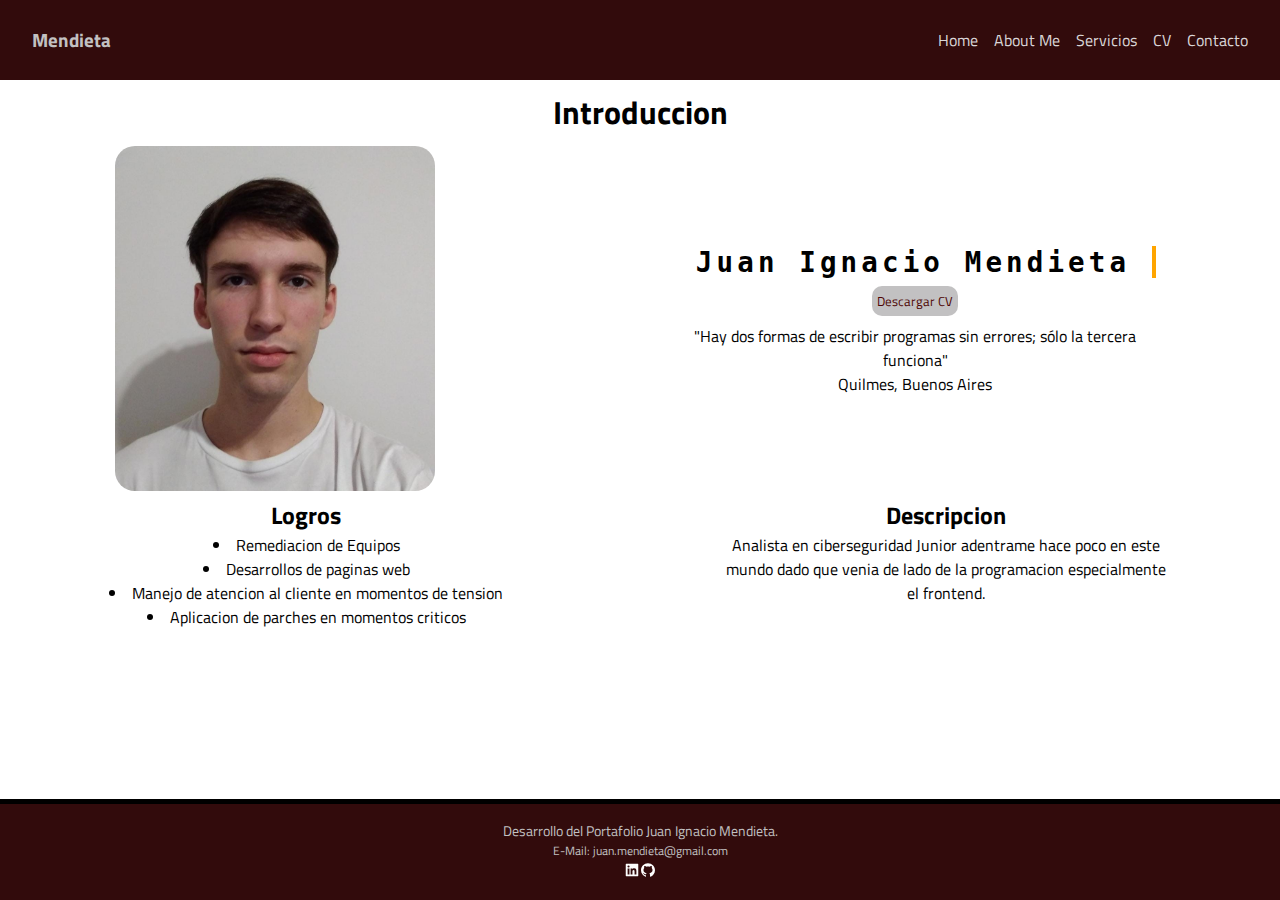
<file: index.html>
<!DOCTYPE html>
<html lang="en">

<head>
  <meta charset="UTF-8">
  <link rel="stylesheet" href="style.css">
  <meta name="viewport" content="width=device-width, initial-scale=1.0">
  <link rel="stylesheet" href="https://cdn.jsdelivr.net/npm/bootstrap-icons@1.10.3/font/bootstrap-icons.css">

  <title>Portafolio</title>


</head>

<body>
  <header id="header">
    <h3>Mendieta</h3>
    <button id="abrir" class="abrir-menu"><i class="bi bi-list"></i></button>
    <nav class="nav" id="nav">
      <button class="cerrar-menu" id="cerrar"><i class="bi bi-x"></i></button>
      <ul class="nav-list">
        <li><a href="./index.html">Home</a></li>
        <li><a href="./aboutme.html">About Me</a></li>
        <li><a href="./servicios.html">Servicios</a></li>
        <li><a href="./cv.html">CV</a></li>
        <li><a href="./contacto.html">Contacto</a></li>
      </ul>
    </nav>
  </header>
  <main>
    <button id="scrollToTopBtn" style="display: none;">↑</button>

    <h1 class="Introduccion-h1">Introduccion</h1>
    <div class="introduction">
      <figure class="ft-perfil">
        <img src="public/Foto.jpg" alt="github" />
      </figure>

      <div class="introduction-data">
        <div class="typewriter">
          <h1>Juan Ignacio Mendieta</h1>
        </div>

        <a href="public/Juan Ignacio Mendieta.pdf" download="Curriculum Juan Ignacio Mendieta">
          <button variant="outlined" class="bt-download">
            Descargar CV
          </button>
        </a>

        <div class="frase">
          "Hay dos formas de escribir programas sin errores; sólo la tercera
          funciona"
          <p>Quilmes, Buenos Aires</p>
        </div>
      </div>
    </div>

    <div class="lyd">
      <div>
        <h2>Logros</h2>
        <ul>
          <li>Remediacion de Equipos</li>
          <li>Desarrollos de paginas web</li>
          <li>Manejo de atencion al cliente en momentos de tension</li>
          <li>Aplicacion de parches en momentos criticos</li>
        </ul>
      </div>
      <div class="breve">
        <h2>Descripcion</h2>
        <p class="breveD">
          Analista en ciberseguridad Junior adentrame hace poco en este mundo dado que venia de lado de la programacion
          especialmente el frontend.
        </p>
      </div>
    </div>
  </main>
  <footer>
    <div>
      <div class="ft1-p1">Desarrollo del Portafolio Juan Ignacio Mendieta.</div>
      <p class="ft1-p2">E-Mail: juan.mendieta@gmail.com</p>
      <div><a class="icon" href="https://www.linkedin.com/in/juan-ignacio-mendieta/"><svg stroke="currentColor"
            fill="currentColor" stroke-width="0" viewBox="0 0 1024 1024" height="1em" width="1em"
            xmlns="http://www.w3.org/2000/svg">
            <path
              d="M880 112H144c-17.7 0-32 14.3-32 32v736c0 17.7 14.3 32 32 32h736c17.7 0 32-14.3 32-32V144c0-17.7-14.3-32-32-32zM349.3 793.7H230.6V411.9h118.7v381.8zm-59.3-434a68.8 68.8 0 1 1 68.8-68.8c-.1 38-30.9 68.8-68.8 68.8zm503.7 434H675.1V608c0-44.3-.8-101.2-61.7-101.2-61.7 0-71.2 48.2-71.2 98v188.9H423.7V411.9h113.8v52.2h1.6c15.8-30 54.5-61.7 112.3-61.7 120.2 0 142.3 79.1 142.3 181.9v209.4z">
            </path>
          </svg></a><a class="icon" href="https://github.com/JuanxIG"><svg stroke="currentColor" fill="currentColor"
            stroke-width="0" viewBox="0 0 1024 1024" height="1em" width="1em" xmlns="http://www.w3.org/2000/svg">
            <path
              d="M511.6 76.3C264.3 76.2 64 276.4 64 523.5 64 718.9 189.3 885 363.8 946c23.5 5.9 19.9-10.8 19.9-22.2v-77.5c-135.7 15.9-141.2-73.9-150.3-88.9C215 726 171.5 718 184.5 703c30.9-15.9 62.4 4 98.9 57.9 26.4 39.1 77.9 32.5 104 26 5.7-23.5 17.9-44.5 34.7-60.8-140.6-25.2-199.2-111-199.2-213 0-49.5 16.3-95 48.3-131.7-20.4-60.5 1.9-112.3 4.9-120 58.1-5.2 118.5 41.6 123.2 45.3 33-8.9 70.7-13.6 112.9-13.6 42.4 0 80.2 4.9 113.5 13.9 11.3-8.6 67.3-48.8 121.3-43.9 2.9 7.7 24.7 58.3 5.5 118 32.4 36.8 48.9 82.7 48.9 132.3 0 102.2-59 188.1-200 212.9a127.5 127.5 0 0 1 38.1 91v112.5c.8 9 0 17.9 15 17.9 177.1-59.7 304.6-227 304.6-424.1 0-247.2-200.4-447.3-447.5-447.3z">
            </path>
          </svg></a></div>
    </div>
  </footer>
  

  <script src="./main.js"></script>
  <script src="./scroll.js"></script>

</body>

</html>
</file>
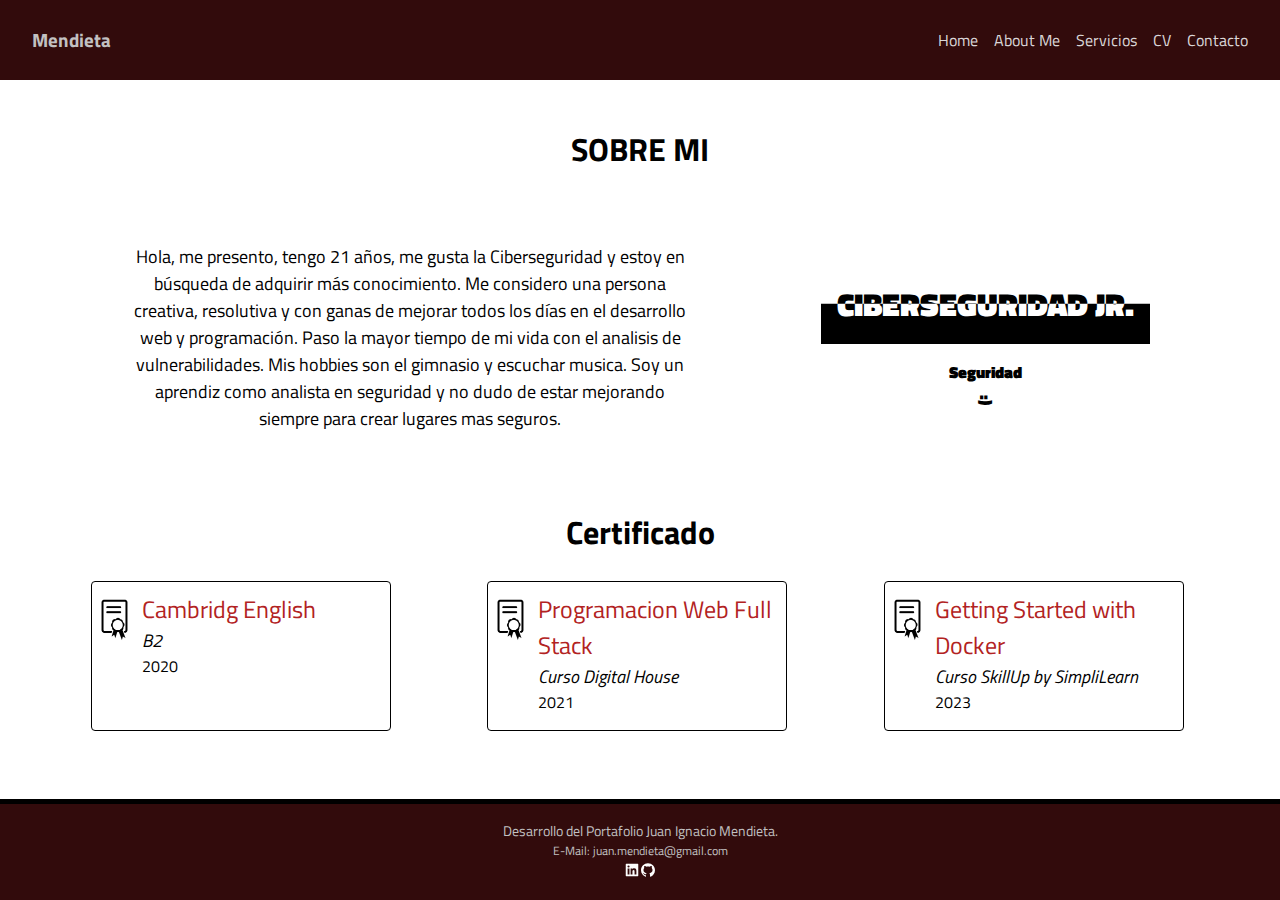
<file: aboutme.html>
<!DOCTYPE html>
<html lang="en">
<head>
    <meta charset="UTF-8">
    <meta name="viewport" content="width=device-width, initial-scale=1.0">
    <link rel="stylesheet" href="style.css">
    <link rel="stylesheet" href="https://cdn.jsdelivr.net/npm/bootstrap-icons@1.10.3/font/bootstrap-icons.css">

    <title>Document</title>
</head>
<body>
    <header id="header">
        <h3>Mendieta</h3>
        <button id="abrir" class="abrir-menu"><i class="bi bi-list"></i></button>
        <nav class="nav" id="nav">
            <button class="cerrar-menu" id="cerrar"><i class="bi bi-x"></i></button>
            <ul class="nav-list">
                <li><a href="./index.html">Home</a></li>
                <li><a href="./aboutme.html">About Me</a></li>
                <li><a href="./servicios.html">Servicios</a></li>
                <li><a href="./cv.html">CV</a></li>
                <li><a href="./contacto.html">Contacto</a></li>
            </ul>
        </nav>
      </header>
    <main class="mainAbout">
    <button id="scrollToTopBtn" style="display: none;">↑</button>
    <h1 class="about">SOBRE MI</h1>
    <div class="aboutMe">
        <p class="aboutMe-text">
          Hola, me presento, tengo 21 años, me gusta la Ciberseguridad y estoy en
          búsqueda de adquirir más conocimiento. Me considero una persona
          creativa, resolutiva y con ganas de mejorar todos los días en el
          desarrollo web y programación. Paso la mayor tiempo de mi vida con el
          analisis de vulnerabilidades. Mis hobbies son el gimnasio y escuchar musica. Soy un
          aprendiz como analista en seguridad y no dudo de estar mejorando siempre para crear 
          lugares mas seguros.
        </p>
        <div class="container">
          <div class="text-box">
            <h1 class="aboutMe-h1">CIBERSEGURIDAD JR.</h1>
            <h1 class="aboutMe-h1">CIBERSEGURIDAD JR.</h1>
          </div>
          <p class="aboutMe-p">
            Seguridad<span>:)</span>
          </p>
        </div>
    </div>
    <h1 class="general-h1">Certificado</h1>
    <div class="certificado">
      <div class="certificado-individual">
        <img src=public/image.png alt=certificado class="foto-certificado" />
        <div>
          <p class="nombre-certificado">Cambridg English</p>
          <p class="descripcion-certificado">B2</p>
          <p class="fecha-certificado">2020</p>
        </div>
      </div>
      <div class="certificado-individual">
        <img src=public/image.png alt=certificado class="foto-certificado" />
        <div>
          <p class="nombre-certificado">Programacion Web Full Stack</p>
          <p class="descripcion-certificado">Curso Digital House</p>
          <p class="fecha-certificado">2021</p>
        </div>
      </div>
      <div class="certificado-individual">
        <img src=public/image.png alt=certificado class="foto-certificado" />
        <div>
          <p class="nombre-certificado">Getting Started with Docker</p>
          <p class="descripcion-certificado">Curso SkillUp by SimpliLearn</p>
          <p class="fecha-certificado">2023</p>
        </div>
      </div>
    </div>
    </main>
    <footer>
      <div>
        <div class="ft1-p1">Desarrollo del Portafolio Juan Ignacio Mendieta.</div>
        <p class="ft1-p2">E-Mail: juan.mendieta@gmail.com</p>
        <div><a class="icon" href="https://www.linkedin.com/in/juan-ignacio-mendieta/"><svg stroke="currentColor"
              fill="currentColor" stroke-width="0" viewBox="0 0 1024 1024" height="1em" width="1em"
              xmlns="http://www.w3.org/2000/svg">
              <path
                d="M880 112H144c-17.7 0-32 14.3-32 32v736c0 17.7 14.3 32 32 32h736c17.7 0 32-14.3 32-32V144c0-17.7-14.3-32-32-32zM349.3 793.7H230.6V411.9h118.7v381.8zm-59.3-434a68.8 68.8 0 1 1 68.8-68.8c-.1 38-30.9 68.8-68.8 68.8zm503.7 434H675.1V608c0-44.3-.8-101.2-61.7-101.2-61.7 0-71.2 48.2-71.2 98v188.9H423.7V411.9h113.8v52.2h1.6c15.8-30 54.5-61.7 112.3-61.7 120.2 0 142.3 79.1 142.3 181.9v209.4z">
              </path>
            </svg></a><a class="icon" href="https://github.com/JuanxIG"><svg stroke="currentColor" fill="currentColor"
              stroke-width="0" viewBox="0 0 1024 1024" height="1em" width="1em" xmlns="http://www.w3.org/2000/svg">
              <path
                d="M511.6 76.3C264.3 76.2 64 276.4 64 523.5 64 718.9 189.3 885 363.8 946c23.5 5.9 19.9-10.8 19.9-22.2v-77.5c-135.7 15.9-141.2-73.9-150.3-88.9C215 726 171.5 718 184.5 703c30.9-15.9 62.4 4 98.9 57.9 26.4 39.1 77.9 32.5 104 26 5.7-23.5 17.9-44.5 34.7-60.8-140.6-25.2-199.2-111-199.2-213 0-49.5 16.3-95 48.3-131.7-20.4-60.5 1.9-112.3 4.9-120 58.1-5.2 118.5 41.6 123.2 45.3 33-8.9 70.7-13.6 112.9-13.6 42.4 0 80.2 4.9 113.5 13.9 11.3-8.6 67.3-48.8 121.3-43.9 2.9 7.7 24.7 58.3 5.5 118 32.4 36.8 48.9 82.7 48.9 132.3 0 102.2-59 188.1-200 212.9a127.5 127.5 0 0 1 38.1 91v112.5c.8 9 0 17.9 15 17.9 177.1-59.7 304.6-227 304.6-424.1 0-247.2-200.4-447.3-447.5-447.3z">
              </path>
            </svg></a></div>
      </div>
    </footer>
    <script src="./main.js"></script>
    <script src="./scroll.js"></script>

</body>
</html>
</file>
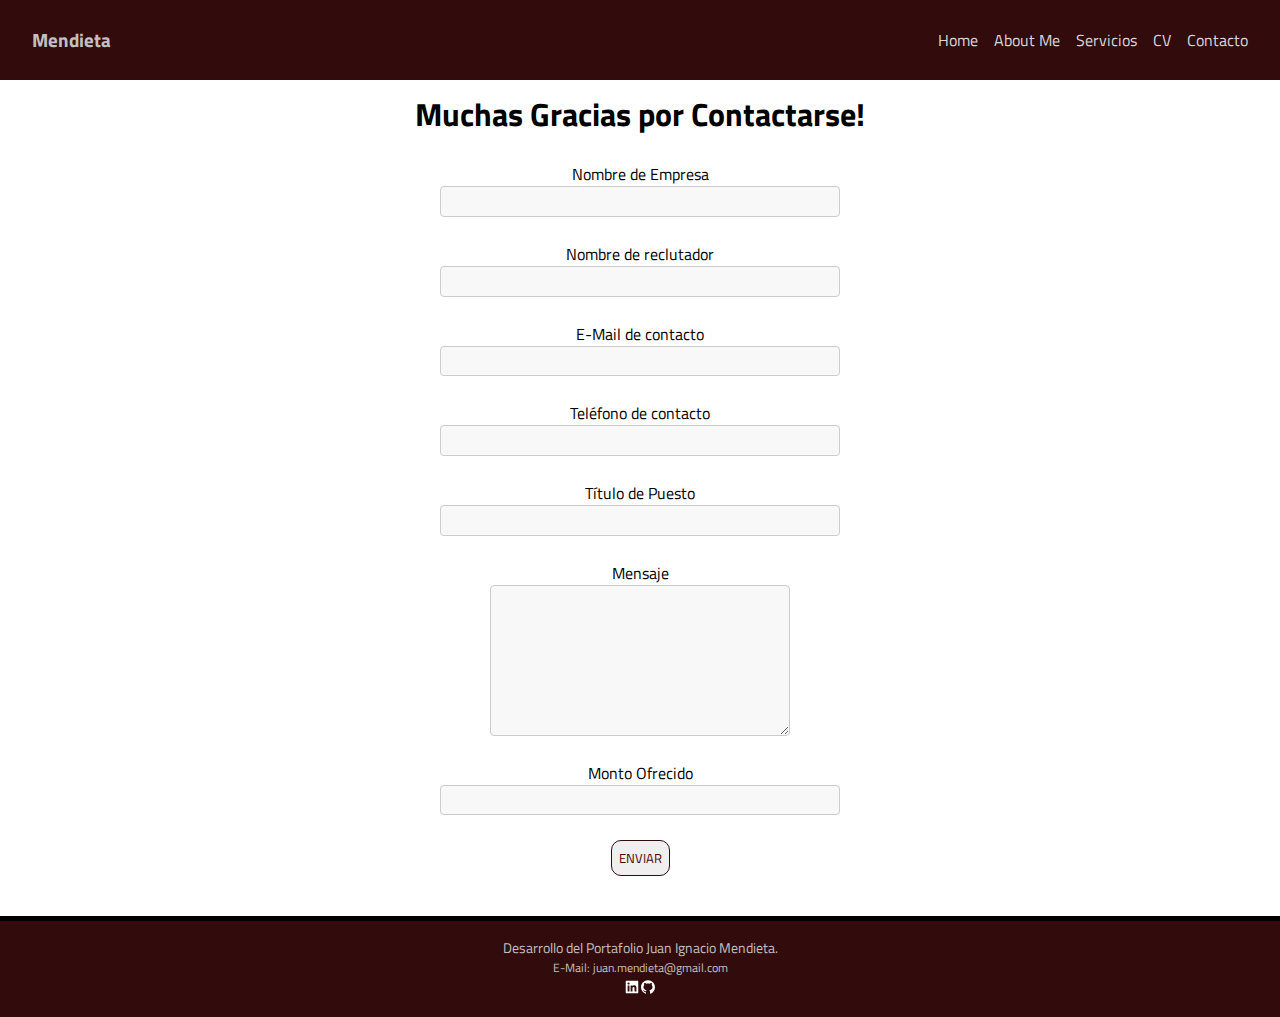
<file: contacto.html>
<!DOCTYPE html>
<html lang="en">
<head>
    <meta charset="UTF-8">
    <link rel="stylesheet" href="style.css">
    <meta name="viewport" content="width=device-width, initial-scale=1.0">
    <link rel="stylesheet" href="https://cdn.jsdelivr.net/npm/bootstrap-icons@1.10.3/font/bootstrap-icons.css">

    <title>Portafolio</title>

      
</head>
<body>
  <header id="header">
    <h3>Mendieta</h3>
    <button id="abrir" class="abrir-menu"><i class="bi bi-list"></i></button>
    <nav class="nav" id="nav">
        <button class="cerrar-menu" id="cerrar"><i class="bi bi-x"></i></button>
        <ul class="nav-list">
            <li><a href="./index.html">Home</a></li>
            <li><a href="./aboutme.html">About Me</a></li>
            <li><a href="./servicios.html">Servicios</a></li>
            <li><a href="./cv.html">CV</a></li>
            <li><a href="./contacto.html">Contacto</a></li>
        </ul>
    </nav>
  </header>
    <main>
        <h1 class="contacto-h1">Muchas Gracias por Contactarse!</h1>
        <div>
          <form class="contacto-form" id="contactForm">
            <div class="form-control false">
                <label for="nombreEmpresa">Nombre de Empresa</label>
                <input id="nombreEmpresa" type="text" value="">
                <small class="error-message" id="nombreEmpresaError"></small>
            </div>
            <div class="form-control false">
                <label for="nombreReclutador">Nombre de reclutador</label>
                <input id="nombreReclutador" type="text" value="">
                <small class="error-message" id="nombreReclutadorError"></small>
            </div>
            <div class="form-control false">
                <label for="correoContacto">E-Mail de contacto</label>
                <input id="correoContacto" type="text" value="">
                <small class="error-message" id="correoContactoError"></small>
            </div>
            <div class="form-control false">
                <label for="telefonoContacto">Teléfono de contacto</label>
                <input id="telefonoContacto" type="text" value="">
                <small class="error-message" id="telefonoContactoError"></small>
            </div>
            <div class="form-control false">
                <label for="tituloPuesto">Título de Puesto</label>
                <input id="tituloPuesto" value="">
                <small class="error-message" id="tituloPuestoError"></small>
            </div>
            <div class="form-control false">
                <label for="descripcionPuesto">Mensaje</label>
                <textarea id="descripcionPuesto" rows="6"></textarea>
                <small class="error-message" id="descripcionPuestoError"></small>
            </div>
            <div class="form-control false">
                <label for="montoOfrecido">Monto Ofrecido</label>
                <input id="montoOfrecido" value="">
                <small class="error-message" id="montoOfrecidoError"></small>
            </div>
            <button class="button-contacto" type="submit">ENVIAR</button>
        </form>
        
        </div>
       
    </main>
    <footer>
        <div>
          <div class="ft1-p1">Desarrollo del Portafolio Juan Ignacio Mendieta.</div>
          <p class="ft1-p2">E-Mail: juan.mendieta@gmail.com</p>
          <div><a class="icon" href="https://www.linkedin.com/in/juan-ignacio-mendieta/"><svg stroke="currentColor"
                fill="currentColor" stroke-width="0" viewBox="0 0 1024 1024" height="1em" width="1em"
                xmlns="http://www.w3.org/2000/svg">
                <path
                  d="M880 112H144c-17.7 0-32 14.3-32 32v736c0 17.7 14.3 32 32 32h736c17.7 0 32-14.3 32-32V144c0-17.7-14.3-32-32-32zM349.3 793.7H230.6V411.9h118.7v381.8zm-59.3-434a68.8 68.8 0 1 1 68.8-68.8c-.1 38-30.9 68.8-68.8 68.8zm503.7 434H675.1V608c0-44.3-.8-101.2-61.7-101.2-61.7 0-71.2 48.2-71.2 98v188.9H423.7V411.9h113.8v52.2h1.6c15.8-30 54.5-61.7 112.3-61.7 120.2 0 142.3 79.1 142.3 181.9v209.4z">
                </path>
              </svg></a><a class="icon" href="https://github.com/JuanxIG"><svg stroke="currentColor" fill="currentColor"
                stroke-width="0" viewBox="0 0 1024 1024" height="1em" width="1em" xmlns="http://www.w3.org/2000/svg">
                <path
                  d="M511.6 76.3C264.3 76.2 64 276.4 64 523.5 64 718.9 189.3 885 363.8 946c23.5 5.9 19.9-10.8 19.9-22.2v-77.5c-135.7 15.9-141.2-73.9-150.3-88.9C215 726 171.5 718 184.5 703c30.9-15.9 62.4 4 98.9 57.9 26.4 39.1 77.9 32.5 104 26 5.7-23.5 17.9-44.5 34.7-60.8-140.6-25.2-199.2-111-199.2-213 0-49.5 16.3-95 48.3-131.7-20.4-60.5 1.9-112.3 4.9-120 58.1-5.2 118.5 41.6 123.2 45.3 33-8.9 70.7-13.6 112.9-13.6 42.4 0 80.2 4.9 113.5 13.9 11.3-8.6 67.3-48.8 121.3-43.9 2.9 7.7 24.7 58.3 5.5 118 32.4 36.8 48.9 82.7 48.9 132.3 0 102.2-59 188.1-200 212.9a127.5 127.5 0 0 1 38.1 91v112.5c.8 9 0 17.9 15 17.9 177.1-59.7 304.6-227 304.6-424.1 0-247.2-200.4-447.3-447.5-447.3z">
                </path>
              </svg></a></div>
        </div>
      </footer>
      <button id="scrollToTopBtn" style="display: none;">↑</button>

    <script src="./main.js"></script>
    <script src="./validaciones.js"></script>
    <script src="./scroll.js"></script>

</body>
</html>
</file>
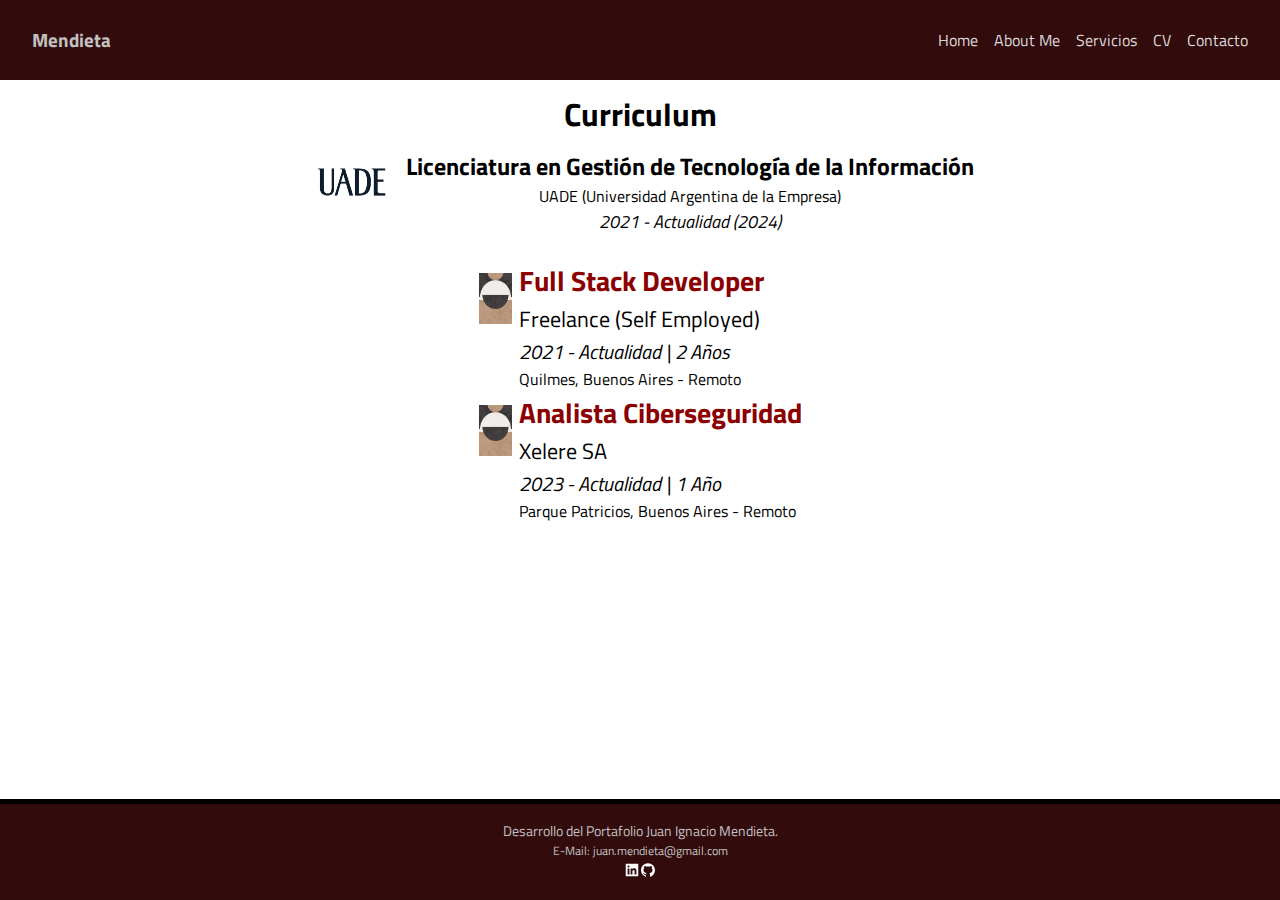
<file: cv.html>
<!DOCTYPE html>
<html lang="en">

<head>
    <meta charset="UTF-8">
    <link rel="stylesheet" href="style.css">
    <meta name="viewport" content="width=device-width, initial-scale=1.0">
    <link rel="stylesheet" href="https://cdn.jsdelivr.net/npm/bootstrap-icons@1.10.3/font/bootstrap-icons.css">

    <title>CV</title>


</head>

<body>
    <header id="header">
        <h3>Mendieta</h3>
        <button id="abrir" class="abrir-menu"><i class="bi bi-list"></i></button>
        <nav class="nav" id="nav">
            <button class="cerrar-menu" id="cerrar"><i class="bi bi-x"></i></button>
            <ul class="nav-list">
                <li><a href="./index.html">Home</a></li>
                <li><a href="./aboutme.html">About Me</a></li>
                <li><a href="./servicios.html">Servicios</a></li>
                <li><a href="./cv.html">CV</a></li>
                <li><a href="./contacto.html">Contacto</a></li>
            </ul>
        </nav>
    </header>
    <main>
        <h1 class="general-h1">Curriculum</h1>
        <div class="grupo-educacion">
            <div class="elemento-educacion"><img src="public/logo-uade.png" class="foto-educacion">
                <div>
                    <p class="titulo-educacion">Licenciatura en Gestión de Tecnología de la Información</p>
                    <p class="istitucion-educacion">UADE (Universidad Argentina de la Empresa)</p>
                    <p class="fecha-educacion">2021 - Actualidad (2024)</p>
                </div>
            </div>
        </div>
        <div class="listado-completo">
            <div class="grupo-experiencia">
                <div class="elemento-experiencia"><img src="public/foto-generica.jpeg"
                        class="logo-empresa">
                    <div>
                        <p class="titulo-experiencia">Full Stack Developer</p>
                        <p class="empresa-experiencia">Freelance (Self Employed)</p>
                        <p class="duracion-experiencia">2021 - Actualidad | 2 Años</p>
                        <p class="ubicacion-experiencia">Quilmes, Buenos Aires - Remoto</p>
                    </div>
                </div>
                <div class="elemento-experiencia"><img src="public/foto-generica.jpeg"
                    class="logo-empresa">
                <div>
                    <p class="titulo-experiencia">Analista Ciberseguridad</p>
                    <p class="empresa-experiencia">Xelere SA</p>
                    <p class="duracion-experiencia">2023 - Actualidad | 1 Año</p>
                    <p class="ubicacion-experiencia">Parque Patricios, Buenos Aires - Remoto</p>
                </div>
            </div>
            </div>
        </div>
    </main>
    <footer>
        <div>
            <div class="ft1-p1">Desarrollo del Portafolio Juan Ignacio Mendieta.</div>
            <p class="ft1-p2">E-Mail: juan.mendieta@gmail.com</p>
            <div><a class="icon" href="https://www.linkedin.com/in/juan-ignacio-mendieta/"><svg stroke="currentColor"
                        fill="currentColor" stroke-width="0" viewBox="0 0 1024 1024" height="1em" width="1em"
                        xmlns="http://www.w3.org/2000/svg">
                        <path
                            d="M880 112H144c-17.7 0-32 14.3-32 32v736c0 17.7 14.3 32 32 32h736c17.7 0 32-14.3 32-32V144c0-17.7-14.3-32-32-32zM349.3 793.7H230.6V411.9h118.7v381.8zm-59.3-434a68.8 68.8 0 1 1 68.8-68.8c-.1 38-30.9 68.8-68.8 68.8zm503.7 434H675.1V608c0-44.3-.8-101.2-61.7-101.2-61.7 0-71.2 48.2-71.2 98v188.9H423.7V411.9h113.8v52.2h1.6c15.8-30 54.5-61.7 112.3-61.7 120.2 0 142.3 79.1 142.3 181.9v209.4z">
                        </path>
                    </svg></a><a class="icon" href="https://github.com/JuanxIG"><svg stroke="currentColor"
                        fill="currentColor" stroke-width="0" viewBox="0 0 1024 1024" height="1em" width="1em"
                        xmlns="http://www.w3.org/2000/svg">
                        <path
                            d="M511.6 76.3C264.3 76.2 64 276.4 64 523.5 64 718.9 189.3 885 363.8 946c23.5 5.9 19.9-10.8 19.9-22.2v-77.5c-135.7 15.9-141.2-73.9-150.3-88.9C215 726 171.5 718 184.5 703c30.9-15.9 62.4 4 98.9 57.9 26.4 39.1 77.9 32.5 104 26 5.7-23.5 17.9-44.5 34.7-60.8-140.6-25.2-199.2-111-199.2-213 0-49.5 16.3-95 48.3-131.7-20.4-60.5 1.9-112.3 4.9-120 58.1-5.2 118.5 41.6 123.2 45.3 33-8.9 70.7-13.6 112.9-13.6 42.4 0 80.2 4.9 113.5 13.9 11.3-8.6 67.3-48.8 121.3-43.9 2.9 7.7 24.7 58.3 5.5 118 32.4 36.8 48.9 82.7 48.9 132.3 0 102.2-59 188.1-200 212.9a127.5 127.5 0 0 1 38.1 91v112.5c.8 9 0 17.9 15 17.9 177.1-59.7 304.6-227 304.6-424.1 0-247.2-200.4-447.3-447.5-447.3z">
                        </path>
                    </svg></a></div>
        </div>
    </footer>
    <button id="scrollToTopBtn" style="display: none;">↑</button>

    <script src="./main.js"></script>
    <script src="./scroll.js"></script>

</body>

</html>
</file>
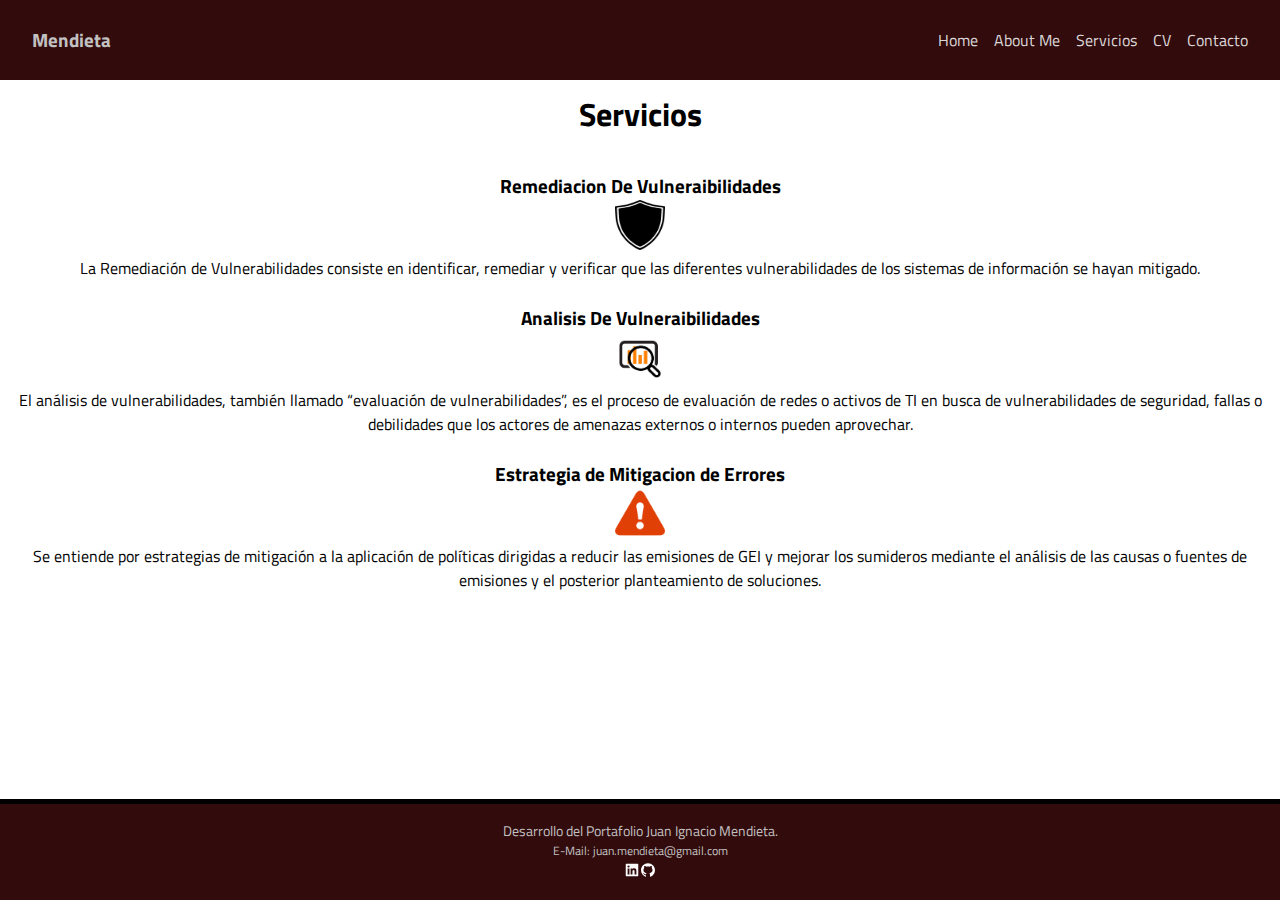
<file: servicios.html>
<!DOCTYPE html>
<html lang="en">
<head>
    <meta charset="UTF-8">
    <link rel="stylesheet" href="style.css">
    <meta name="viewport" content="width=device-width, initial-scale=1.0">
    <link rel="stylesheet" href="https://cdn.jsdelivr.net/npm/bootstrap-icons@1.10.3/font/bootstrap-icons.css">

    <title>Portafolio</title>

      
</head>
<body>
  <header id="header">
    <h3>Mendieta</h3>
    <button id="abrir" class="abrir-menu"><i class="bi bi-list"></i></button>
    <nav class="nav" id="nav">
        <button class="cerrar-menu" id="cerrar"><i class="bi bi-x"></i></button>
        <ul class="nav-list">
            <li><a href="./index.html">Home</a></li>
            <li><a href="./aboutme.html">About Me</a></li>
            <li><a href="./servicios.html">Servicios</a></li>
            <li><a href="./cv.html">CV</a></li>
            <li><a href="./contacto.html">Contacto</a></li>
        </ul>
    </nav>
  </header>
    <main>
        <h1 class="general-h1">Servicios</h1>
        <div class="listadoServicios">
            <div>
                <h3>Remediacion De Vulneraibilidades</h3>
                <img src="public/escudo.png" alt="Escudo">
                <p>La Remediación de Vulnerabilidades consiste en identificar, remediar y verificar que las diferentes vulnerabilidades de los sistemas de información se hayan mitigado.</p>
            </div>
            <div>
                <h3>Analisis De Vulneraibilidades</h3>
                <img src="public/analisis.png" alt="Analisis">
                <p>El análisis de vulnerabilidades, también llamado “evaluación de vulnerabilidades”, es el proceso de evaluación de redes o activos de TI en busca de vulnerabilidades de seguridad, fallas o debilidades que los actores de amenazas externos o internos pueden aprovechar.</p>                             
            </div>
            <div>
                <h3>Estrategia de Mitigacion de Errores</h3>
                <img src="public/error.png" alt="Errores">
                <p>Se entiende por estrategias de mitigación a la aplicación de políticas dirigidas a reducir las emisiones de GEI y mejorar los sumideros mediante el análisis de las causas o fuentes de emisiones y el posterior planteamiento de soluciones.</p>
            </div>
        </div>
    </main>
    <footer>
        <div>
          <div class="ft1-p1">Desarrollo del Portafolio Juan Ignacio Mendieta.</div>
          <p class="ft1-p2">E-Mail: juan.mendieta@gmail.com</p>
          <div><a class="icon" href="https://www.linkedin.com/in/juan-ignacio-mendieta/"><svg stroke="currentColor"
                fill="currentColor" stroke-width="0" viewBox="0 0 1024 1024" height="1em" width="1em"
                xmlns="http://www.w3.org/2000/svg">
                <path
                  d="M880 112H144c-17.7 0-32 14.3-32 32v736c0 17.7 14.3 32 32 32h736c17.7 0 32-14.3 32-32V144c0-17.7-14.3-32-32-32zM349.3 793.7H230.6V411.9h118.7v381.8zm-59.3-434a68.8 68.8 0 1 1 68.8-68.8c-.1 38-30.9 68.8-68.8 68.8zm503.7 434H675.1V608c0-44.3-.8-101.2-61.7-101.2-61.7 0-71.2 48.2-71.2 98v188.9H423.7V411.9h113.8v52.2h1.6c15.8-30 54.5-61.7 112.3-61.7 120.2 0 142.3 79.1 142.3 181.9v209.4z">
                </path>
              </svg></a><a class="icon" href="https://github.com/JuanxIG"><svg stroke="currentColor" fill="currentColor"
                stroke-width="0" viewBox="0 0 1024 1024" height="1em" width="1em" xmlns="http://www.w3.org/2000/svg">
                <path
                  d="M511.6 76.3C264.3 76.2 64 276.4 64 523.5 64 718.9 189.3 885 363.8 946c23.5 5.9 19.9-10.8 19.9-22.2v-77.5c-135.7 15.9-141.2-73.9-150.3-88.9C215 726 171.5 718 184.5 703c30.9-15.9 62.4 4 98.9 57.9 26.4 39.1 77.9 32.5 104 26 5.7-23.5 17.9-44.5 34.7-60.8-140.6-25.2-199.2-111-199.2-213 0-49.5 16.3-95 48.3-131.7-20.4-60.5 1.9-112.3 4.9-120 58.1-5.2 118.5 41.6 123.2 45.3 33-8.9 70.7-13.6 112.9-13.6 42.4 0 80.2 4.9 113.5 13.9 11.3-8.6 67.3-48.8 121.3-43.9 2.9 7.7 24.7 58.3 5.5 118 32.4 36.8 48.9 82.7 48.9 132.3 0 102.2-59 188.1-200 212.9a127.5 127.5 0 0 1 38.1 91v112.5c.8 9 0 17.9 15 17.9 177.1-59.7 304.6-227 304.6-424.1 0-247.2-200.4-447.3-447.5-447.3z">
                </path>
              </svg></a></div>
        </div>
      </footer>
      <button id="scrollToTopBtn" style="display: none;">↑</button>

    <script src="./main.js"></script>
    <script src="./scroll.js"></script>

</body>
</html>
</file>
<file: style.css>
@import url("https://fonts.googleapis.com/css2?family=Titillium+Web:wght@300;400;700&display=swap");

* {
  padding: 0;
  margin: 0;
  box-sizing: border-box;
  font-family: "Titillium Web", sans-serif;
}

body {
  display: flex;
  flex-direction: column;
  min-height: 100vh;
}

main {
  flex: 1;
}

:root {
  --mainColor: #320b0c;
  --mainColorLight: #c2c1c2;
  --secondaryColor: #4e0504;
  --textColor: #0f0f0f;
  --thirdColor: #2d2e2e;
}

img {
  width: 100%;
}

header {
  display: flex;
  align-items: center;
  justify-content: space-between;
  height: 80px;
  padding: 0 2rem;
  background-color: var(--mainColor);
  color: var(--mainColorLight);
}

/* Menu Hamburguesa */
.nav-list {
    list-style-type: none;
    display: flex;
    gap: 1rem;
}

.nav-list li a {
    text-decoration: none;
    color: #ecececec;
}

.abrir-menu,
.cerrar-menu {
    display: none;
}

@media screen and (max-width: 550px) {
    .abrir-menu,
    .cerrar-menu {
        display: block;
        border: 0;
        font-size: 1.25rem;
        background-color: transparent;
        cursor: pointer;
    }

    .abrir-menu {
        color: #c2c1c2;
    }

    .cerrar-menu {
        color: #c2c1c2;
    }

    .nav {
        opacity: 0;
        visibility: hidden;
        display: flex;
        flex-direction: column;
        align-items: end;
        gap: 1rem;
        position: absolute;
        top: 0;
        right: 0;
        bottom: 0;
        background-color: #4e0504;
        padding: 2rem;
        box-shadow: 0 0 0 100vmax rgba(0, 0, 0, .5);
    }

    .nav.visible {
        opacity: 1;
        visibility: visible;
        color: #4e0504;
        z-index: 1;
    }
    
    .nav-list {
        flex-direction: column;
        align-items: end;
    }

    .nav-list li a {
        color: #ecececec;
    }
}

/* FOOTER */


footer {
  text-align: center;
  border-top: 5px solid black;
  padding: 1rem;
  margin-top: 1rem;
  color: #320b0c;
  align-items: center;
  background-color: #320b0c;
}

footer p {
  color: #c2c1c2;
  margin: 0;
}

.ft1-p1 {
  color: #c2c1c2;
  font-size: 14px;
}

.ft1-p2 {
  color: #c2c1c2;
  font-size: 12px;
}

.ft1-p3 {
  font-size: 10px;
}

.ft-img figure {
  width: 95px;
  margin: 0 auto;
}

.icon {
  color: rgb(253, 253, 253);
}


/* BODY  */

/* HOME  */

.Introduccion-h1 {
  text-align: center;
  margin-top: 7.5px;
}

.introduction {
  display: flex;
  flex-direction: column;
  justify-content: space-around;
  align-items: center;
  text-align: center;
  margin-top: 10px;
}

.ft-perfil {
  width: 200px;
}

.ft-perfil img {
  border-radius: 20px;
}

.introduction-data {
  width: 360px;
}

.bt-download {
  color: #4e0504;
  background: var(--mainColorLight);
  border-radius: 10px;
  padding: 5px;
  border: 0px;
}

.lyd {
  display: flex;
  flex-direction: column;
  justify-content: space-around;
  text-align: center;
}

.lyd ul {
  list-style: inside;
}

.breve {
  text-align: center;
  align-items: center;
  display: flex;
  flex-direction: column;
}

.breveD {
  width: 350px;
}

/* DEMO-SPECIFIC STYLES */

.typewriter,
.bt-download {
  margin-bottom: 0.5rem !important;
}

.typewriter h1 {
  color: #000000;
  font-family: monospace;
  overflow: hidden; /* Ensures the content is not revealed until the animation */
  border-right: 0.15em solid orange; /* The typwriter cursor */
  white-space: nowrap; /* Keeps the content on a single line */
  margin: 0 auto; /* Gives that scrolling effect as the typing happens */
  letter-spacing: 0.15em; /* Adjust as needed */
  width: 350px;
  font-size: 20px;
  animation: typing 3.5s steps(30, end), blink-caret 0.5s step-end infinite;
}

/* The typing effect */
@keyframes typing {
  from {
    width: 0;
  }
  to {
    width: 100%;
  }
}

/* The typewriter cursor effect */
@keyframes blink-caret {
  from,
  to {
    border-color: transparent;
  }
  50% {
    border-color: orange;
  }
}

@media (min-width: 760px) {
  .introduction {
    flex-direction: row;
  }

  .ft-perfil {
    width: 250px;
  }

  .typewriter h1 {
    font-size: 21px;
    width: 370px;
  }

  .lyd {
    flex-direction: row;
    justify-content: space-around;
  }

  .breveD {
    width: 450px;
  }

}

@media (min-width: 1024px) {
  .ft-perfil {
    width: 320px;
  }

  .introduction-data {
    width: 500px;
  }

  .typewriter h1 {
    font-size: 27.5px;
    width: 482px;
  }
}
/*BOTON SCROLL*/
#scrollToTopBtn {
  position: fixed;
  bottom: 20px;
  right: 20px;
  padding: 10px 15px;
  font-size: 18px;
  background-color: var(--mainColorLight);
  color: var(--thirdColor);
  border: none;
  border-radius: 5px;
  cursor: pointer;
  transition: opacity 0.3s;
}

#scrollToTopBtn:hover {
  background-color: var(--mainColorLight);
}

/* SOBRE MI  */


.about {
    text-align: center;
    margin-top: 5vh;
}

.aboutMe {
    display: flex;
    flex-direction: column;
    justify-content: space-evenly;
    text-align: center;
    
    margin-top: 5px;
  }
  
  .rating {
    display: flex;
    flex-direction: column;
    justify-content: space-evenly;
  }
  
  .elemento-rating {
    display: flex;
    flex-direction: row;
    justify-content: space-between;
  }
  
  .aboutMe-text {
    margin: 0 auto;
    width: 300px;
  }
  
  @media (min-width: 760px) {
    .aboutMe {
      flex-direction: row;
      justify-content: space-evenly;
      text-align: center;
      height: 35.5vh;
      align-items: center;
    }
  
    .aboutMe-text {
      margin: 0;
      width: 430px;
    }
  }
  
  .text-box {
      position: relative;
      display: flex;
      align-items: center;
      justify-content: center;
  }
  
  .aboutMe-h1 {
      font-weight: 900;
      background-color: #000;
      color: #fff;
      display: block;
      padding: .5em;
  }
  
  .aboutMe-h1:nth-child(2) {
      position: absolute;
      background-color: #fff;
      color: #000;
      clip-path: inset(-1% -1% 50% -1%); 
  }
  
  .aboutMe-p {
      font-weight: 900;
      margin-top: 1em;
      text-align: center;
      span {
          display: block;
          transform: rotate(90deg);
          margin-top: .25em;
      }
  }
  
  .container {
      display: flex;
      align-items: center;
      justify-content: center;
      flex-direction: column;
  }
  
  @media (max-width: 760px) {
    .elemento-rating {
      justify-content: flex-start;
      margin: 0 auto;
    }
  }
  
  @media (min-width: 1024px) {
    .aboutMe-text {
      margin: 0;
      width: 560px;
      font-size: 1.1rem;
    }
  }

  .certificado {
    display: flex;
    flex-direction: row;
    align-items: baseline;
    flex-wrap: wrap;
    justify-content: space-evenly;
    padding-top: 1vh;
  }
  
  @media (max-width: 1040px) {
    .certificado {
      flex-direction: column;
      align-items: center;
      flex-wrap: wrap;
      margin: 0 auto;
    }
  }
  
  @media (max-width: 590px) {
    .certificado {
      flex-direction: column;
      align-items: center;
      flex-wrap: wrap;
      margin: 0 auto;
    }
  }
  
  .certificado-individual {
    display: flex;
    flex-direction: row;
    width: 300px;
    height: 150px;
    padding-right: 10px;
    padding-bottom: 3px;
    margin-top: 6px;
    margin-right: 6px;
    border-color: black;
    border-style: solid;
    border-width: 1.5px;
    border-radius: 4px;
    background-color: white;
  }
  
  .nombre-certificado {
    color: firebrick;
    font-size: 24px;
    padding-top: 1vh;
  }
  
  .descripcion-certificado {
    font-size: 18px;
    font-style: italic;
  }
  
  .fecha-certificado {
    font-size: 16px;
  }
  
  .foto-certificado {
    width: 50px;
    height: 60px;
    align-self: flex-start;
    padding-right: 5px;
    padding-top: 14px;
  }
  
  @media (max-width: 1040px) {
    .certificado-individual {
      padding-top: 1vh;
    }
  }

/* CV */

@media (max-width: 700px) {
  .grupo-educacion {
      margin-left: 3rem;
  }
}

.grupo-educacion {

  margin-top: 1.5rem;
  margin: 0 auto;

  text-align: center;
}



.foto-educacion {
  width: 100px;
  height: 70px;
  align-self: flex-start;
  padding-right: 5px;
}

.titulo-educacion {
  font-size: 24px;
  font-weight: bold;
}

.fecha-educacion {
  font-size: 18px;
  font-style: italic;
}

@media (max-width: 700px) {
  .grupo-experiencia {
      margin-left: 3rem;
  }

}

@media (min-width: 700px) {

  .grupo-educacion {
    display: flex;
  }
  

  .elemento-educacion {
    display: flex;
    flex-direction: row;
    justify-content: flex-start;
    margin: 0 auto;
  }
}

.listado-completo {
  display: flex;
  flex-direction: row;
  justify-content: center;
}



.grupo-experiencia {
  margin-top: 1.5rem;

}

.elemento-experiencia {
  display: flex;
  flex-direction: row;
}

.logo-empresa {
  width: 40px;
  height: 65px;
  align-self: flex-start;
  padding-right: 7px;
  padding-top: 14px;
}

.titulo-experiencia {
  color: darkred;
  font-size: 28px;
  font-weight: bold;
}

.empresa-experiencia {
  font-size: 22px;
}

.duracion-experiencia {
  font-size: 20px;
  font-style: italic;
}

.ubicacion-experiencia {
  font-size: 16px;
}

/* CONTACTO */

.contacto-h1 {
  margin-top: 10px;
  text-align: center;
}

.form-control {
  display: flex;
  justify-content: space-around;
  flex-direction: column;
  text-align: center;
  margin-bottom: 20px;
}

.button-contacto {
  border-radius: 10px;
  color: var(--secondaryColor);
  padding: 7px;
  border: 1px solid #320b0c;
}
.contacto-form {
  display: flex;
  align-items: center;
  flex-wrap: wrap;
  flex-direction: column;
  justify-content: space-between;
  height: 100%;
  width: 100%;
  margin-top: 1.5rem;
  margin-bottom: 1.5rem;
}
.error-message {
  color: red;
  font-size: 0.9em;
  display: none;
}
input, textarea {
  display: block;
  margin-bottom: 5px;
  padding: 5px;
}

.form-control input, .form-control textarea {
width: 300px;
font: inherit;
border: 1px solid #ccc;
background: #f8f8f8;
padding: 0.15rem 0.25rem;
border-radius: 4px;
}

@media only screen and (min-width: 1024px) {
  .form-control input {
    width: 400px;
  }
}

/* SERVICIOS */

.listadoServicios {
  display: flex;
  flex-direction: column;
  text-align: center;
}

.listadoServicios div {
 margin: 0 auto;
 margin-top: 1.5rem;
}

.listadoServicios p {
  width: 340px;
 }
 


.listadoServicios img{
  width: 50px;
  height: 50px;
}

@media only screen and (min-width: 700px) {
  .listadoServicios p {
    width: 600px;
   }
     
}

@media only screen and (min-width: 1024px) {
  .listadoServicios p {
    width: 100%;
   }
     
}


.general-h1 {
  text-align: center;
  margin-top: 10px;
  margin-bottom: 10px;
}
</file>
